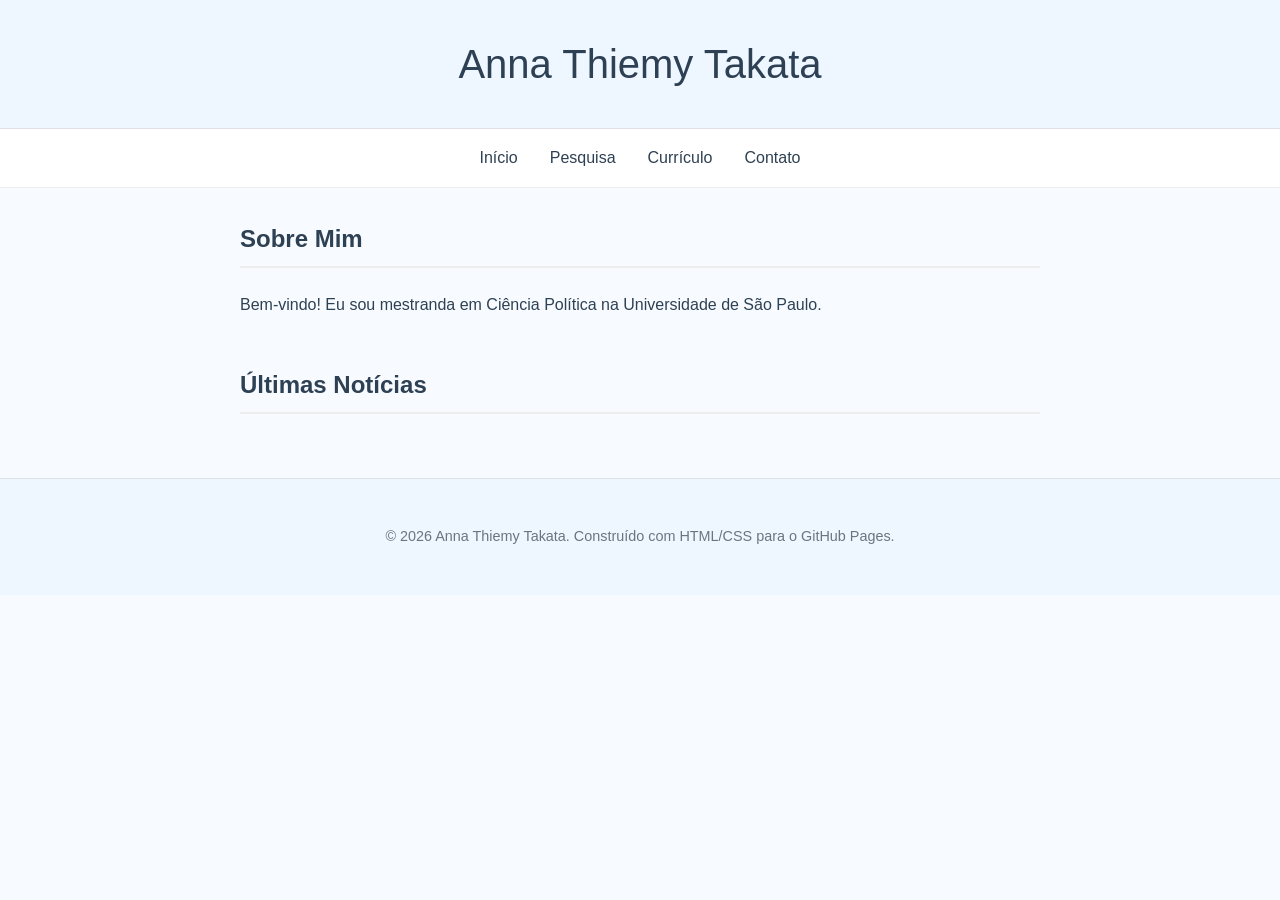
<file: index.html>
<!DOCTYPE html>
<html lang="pt-BR">
<head>
    <meta charset="UTF-8">
    <meta name="viewport" content="width=device-width, initial-scale=1.0">
    <title>Anna Thiemy Takata | Início</title>
    <link rel="stylesheet" href="css/style.css">
</head>
<body>
    <header>
        <h1>Anna Thiemy Takata</h1>
    </header>
    <nav>
        <a href="index.html">Início</a>
        <a href="research.html">Pesquisa</a>
        <a href="cv.html">Currículo</a>
        <a href="contact.html">Contato</a>
    </nav>
    <main>
        <section id="about">
            <h2>Sobre Mim</h2>
            <p>Bem-vindo! Eu sou mestranda em Ciência Política na Universidade de São Paulo.</p>
        </section>
        <section id="news">
            <h2>Últimas Notícias</h2>
        </section>
    </main>
    <footer>
        <p>&copy; 2026 Anna Thiemy Takata. Construído com HTML/CSS para o GitHub Pages.</p>
    </footer>
</body>
</html>
</file>
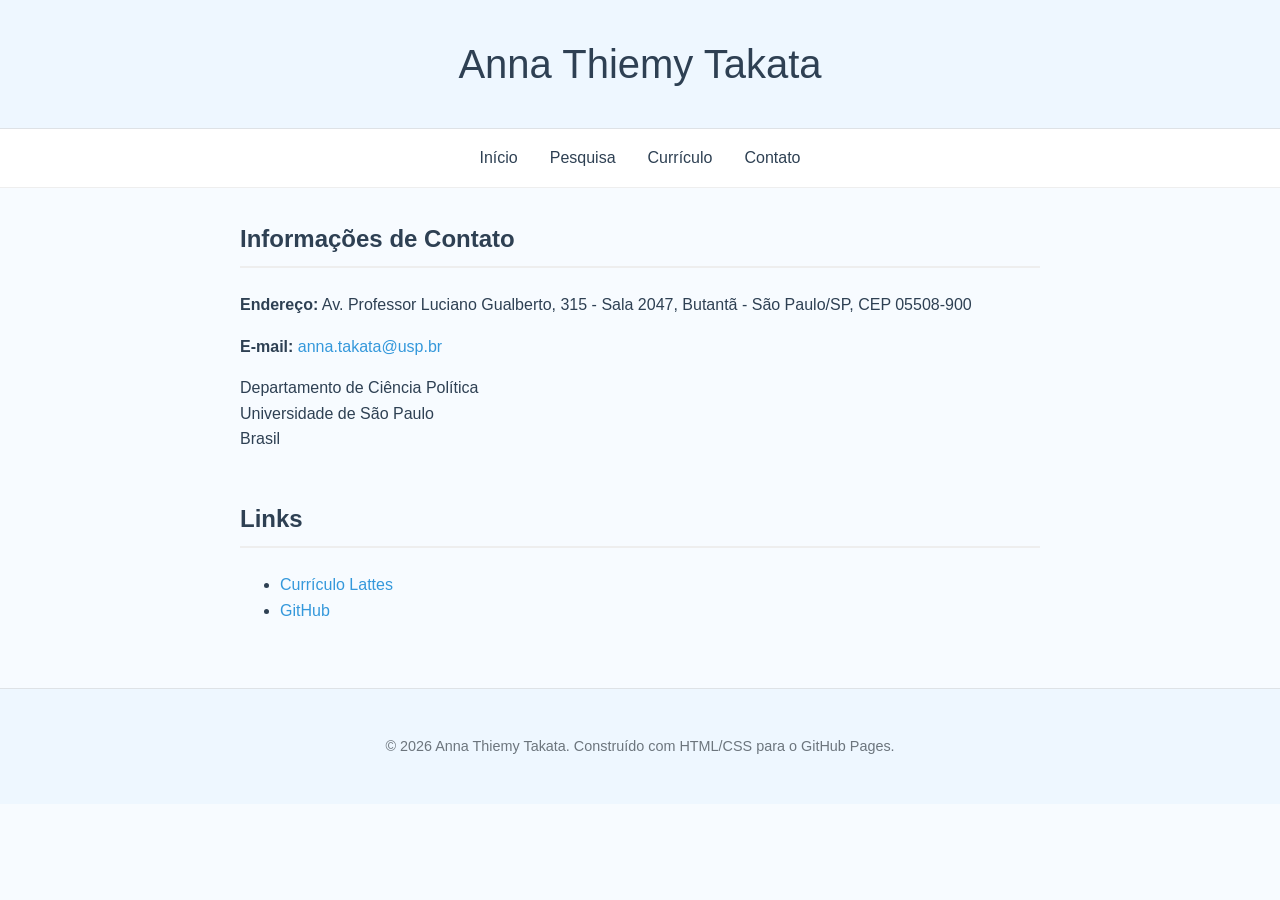
<file: contact.html>
<!DOCTYPE html>
<html lang="pt-BR">
<head>
    <meta charset="UTF-8">
    <meta name="viewport" content="width=device-width, initial-scale=1.0">
    <title>Anna Thiemy Takata | Contato</title>
    <link rel="stylesheet" href="css/style.css">
</head>
<body>
    <header>
        <h1>Anna Thiemy Takata</h1>
    </header>
    <nav>
        <a href="index.html">Início</a>
        <a href="research.html">Pesquisa</a>
        <a href="cv.html">Currículo</a>
        <a href="contact.html">Contato</a>
    </nav>
    <main>
        <section id="contact-info">
            <h2>Informações de Contato</h2>
            <p><strong>Endereço:</strong> Av. Professor Luciano Gualberto, 315 - Sala 2047, Butantã - São Paulo/SP, CEP 05508-900</p>
            <p><strong>E-mail:</strong> <a href="mailto:email@universidade.edu">anna.takata@usp.br</a></p>
                Departamento de Ciência Política<br>
                Universidade de São Paulo<br>
                Brasil
            </p>
        </section>
        <section id="links">
            <h2>Links</h2>
            <ul>
                <li><a href="https://lattes.cnpq.br/7675947742027698">Currículo Lattes</a></li>
                <li><a href="https://github.com/annatakata">GitHub</a></li> 
            </ul>
        </section>
    </main>
    <footer>
        <p>&copy; 2026 Anna Thiemy Takata. Construído com HTML/CSS para o GitHub Pages.</p>
    </footer>
</body>
</html>
</file>
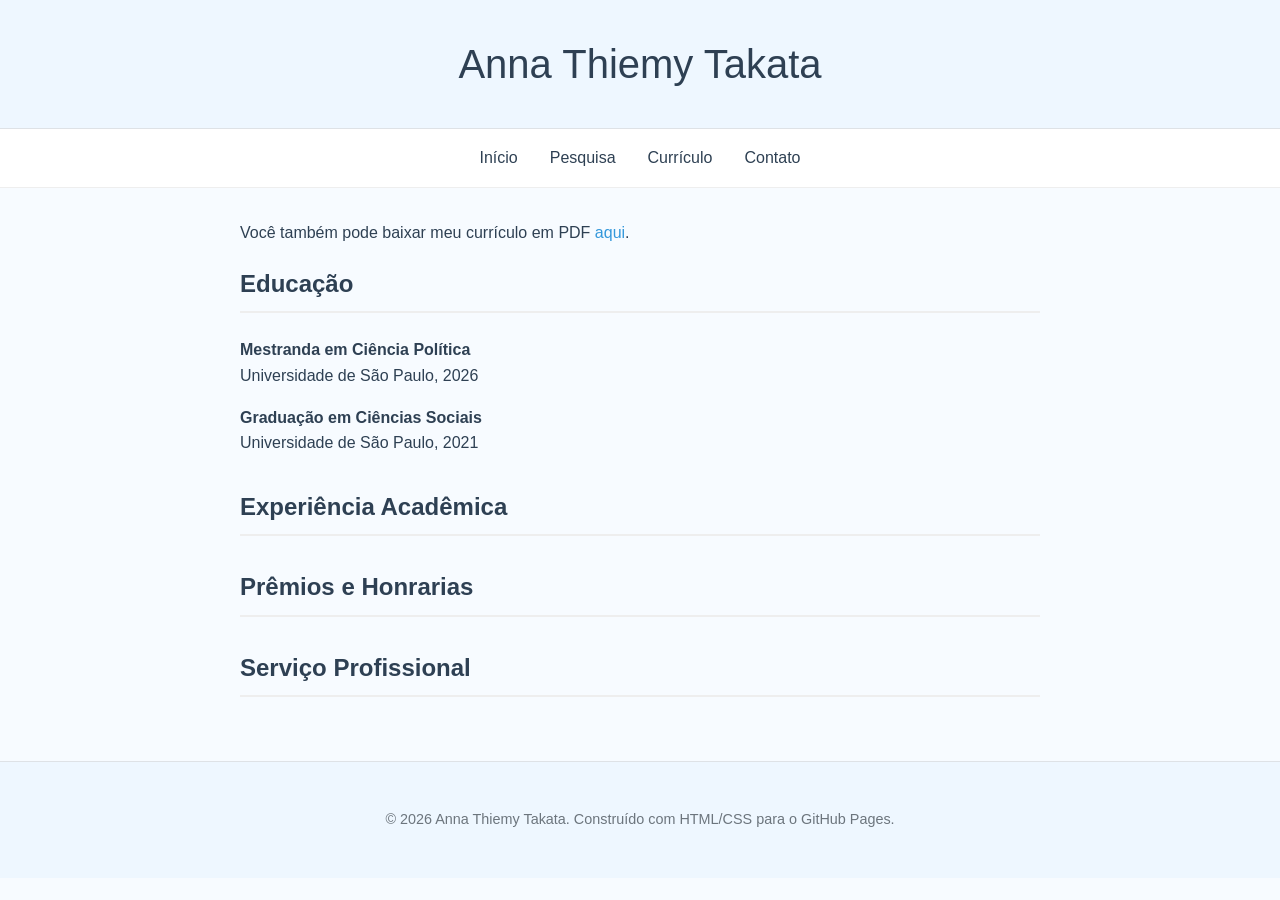
<file: cv.html>
<!DOCTYPE html>
<html lang="pt-BR">
<head>
    <meta charset="UTF-8">
    <meta name="viewport" content="width=device-width, initial-scale=1.0">
    <title>Anna Thiemy Takata | Currículo</title>
    <link rel="stylesheet" href="css/style.css">
</head>
<body>
    <header>
        <h1>Anna Thiemy Takata</h1>
    </header>
    <nav>
        <a href="index.html">Início</a>
        <a href="research.html">Pesquisa</a>
        <a href="cv.html">Currículo</a>
        <a href="contact.html">Contato</a>
    </nav>
    <main>
        <p>Você também pode baixar meu currículo em PDF <a href="#">aqui</a>.</p>
        
        <section class="cv-section">
            <h2>Educação</h2>
            <div class="cv-item">
                <strong>Mestranda em Ciência Política</strong><br>
                Universidade de São Paulo, 2026<br>
            </div>
            <div class="cv-item">
                <strong>Graduação em Ciências Sociais</strong><br>
                Universidade de São Paulo, 2021
            </div>
        </section>

        <section class="cv-section">
            <h2>Experiência Acadêmica</h2>
           
        </section>

        <section class="cv-section">
            <h2>Prêmios e Honrarias</h2>
         
        </section>

        <section class="cv-section">
            <h2>Serviço Profissional</h2>
         
        </section>
    </main>
    <footer>
        <p>&copy; 2026 Anna Thiemy Takata. Construído com HTML/CSS para o GitHub Pages.</p>
    </footer>
</body>
</html>
</file>
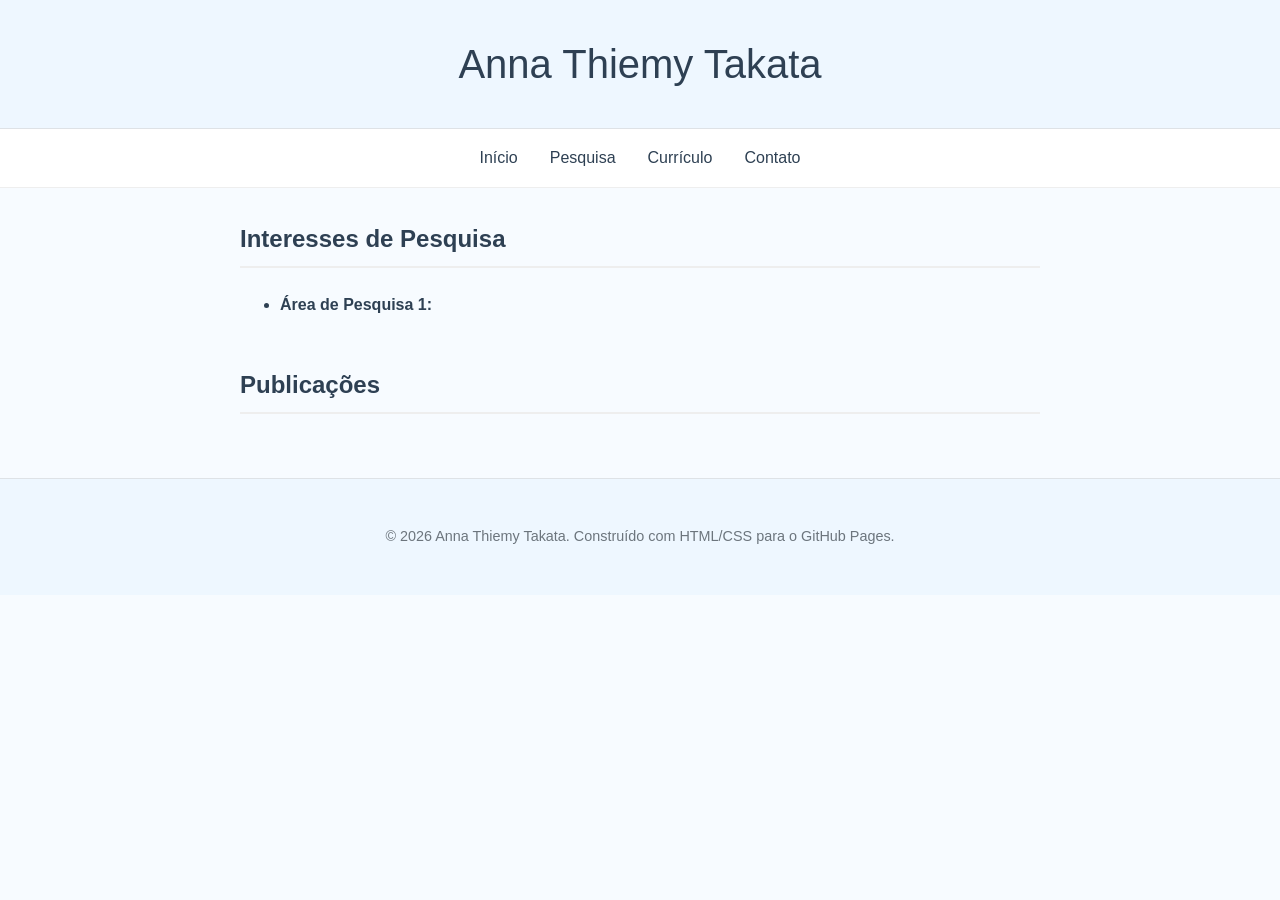
<file: research.html>
<!DOCTYPE html>
<html lang="pt-BR">
<head>
    <meta charset="UTF-8">
    <meta name="viewport" content="width=device-width, initial-scale=1.0">
    <title>Anna Thiemy Takata | Pesquisa</title>
    <link rel="stylesheet" href="css/style.css">
</head>
<body>
    <header>
        <h1>Anna Thiemy Takata</h1>
    </header>
    <nav>
        <a href="index.html">Início</a>
        <a href="research.html">Pesquisa</a>
        <a href="cv.html">Currículo</a>
        <a href="contact.html">Contato</a>
    </nav>
    <main>
        <section id="research-interests">
            <h2>Interesses de Pesquisa</h2>
            <ul>
                <li><strong>Área de Pesquisa 1:</strong> 
            </ul>
        </section>
        <section id="publications">
            <h2>Publicações</h2>
           
        </section>
    </main>
    <footer>
        <p>&copy; 2026 Anna Thiemy Takata. Construído com HTML/CSS para o GitHub Pages.</p>
    </footer>
</body>
</html>
</file>
<file: css/style.css>
:root {
    --primary-color: #2c3e50;
    --bg-color: #f7fbff;
    --text-color: #2e4053;
    --link-color: #3498db;
    --link-hover-color: #2980b9;
    --header-bg: #eef7ff;
    --nav-padding: 1rem;
}

body {
    font-family: 'Inter', -apple-system, BlinkMacSystemFont, "Segoe UI", Roboto, Helvetica, Arial, sans-serif;
    line-height: 1.6;
    color: var(--text-color);
    background-color: var(--bg-color);
    margin: 0;
    padding: 0;
}

header {
    background-color: var(--header-bg);
    border-bottom: 1px solid #dee2e6;
    padding: 2rem 1rem;
    text-align: center;
}

header h1 {
    margin: 0;
    font-size: 2.5rem;
    font-weight: 300;
}

nav {
    display: flex;
    justify-content: center;
    background-color: #fff;
    padding: 1rem 0;
    position: sticky;
    top: 0;
    z-index: 1000;
    border-bottom: 1px solid #eee;
}

nav a {
    margin: 0 1rem;
    text-decoration: none;
    color: var(--text-color);
    font-weight: 500;
}

nav a:hover {
    color: var(--link-color);
}

main {
    max-width: 800px;
    margin: 2rem auto;
    padding: 0 1rem;
}

section {
    margin-bottom: 3rem;
}

h2 {
    border-bottom: 2px solid #eee;
    padding-bottom: 0.5rem;
    margin-bottom: 1.5rem;
}

a {
    color: var(--link-color);
    text-decoration: none;
}

a:hover {
    text-decoration: underline;
}

footer {
    text-align: center;
    padding: 2rem 0;
    background-color: var(--header-bg);
    border-top: 1px solid #dee2e6;
    margin-top: 4rem;
    font-size: 0.9rem;
    color: #6c757d;
}

.publication-list {
    list-style-type: none;
    padding: 0;
}

.publication-list li {
    margin-bottom: 1.5rem;
}

.publication-title {
    font-weight: bold;
    display: block;
}

.cv-section {
    margin-bottom: 2rem;
}

.cv-item {
    margin-bottom: 1rem;
}

.cv-date {
    font-style: italic;
    color: #666;
}

@media (max-width: 600px) {
    nav {
        flex-direction: column;
        align-items: center;
    }
    nav a {
        margin: 0.5rem 0;
    }
}
</file>
